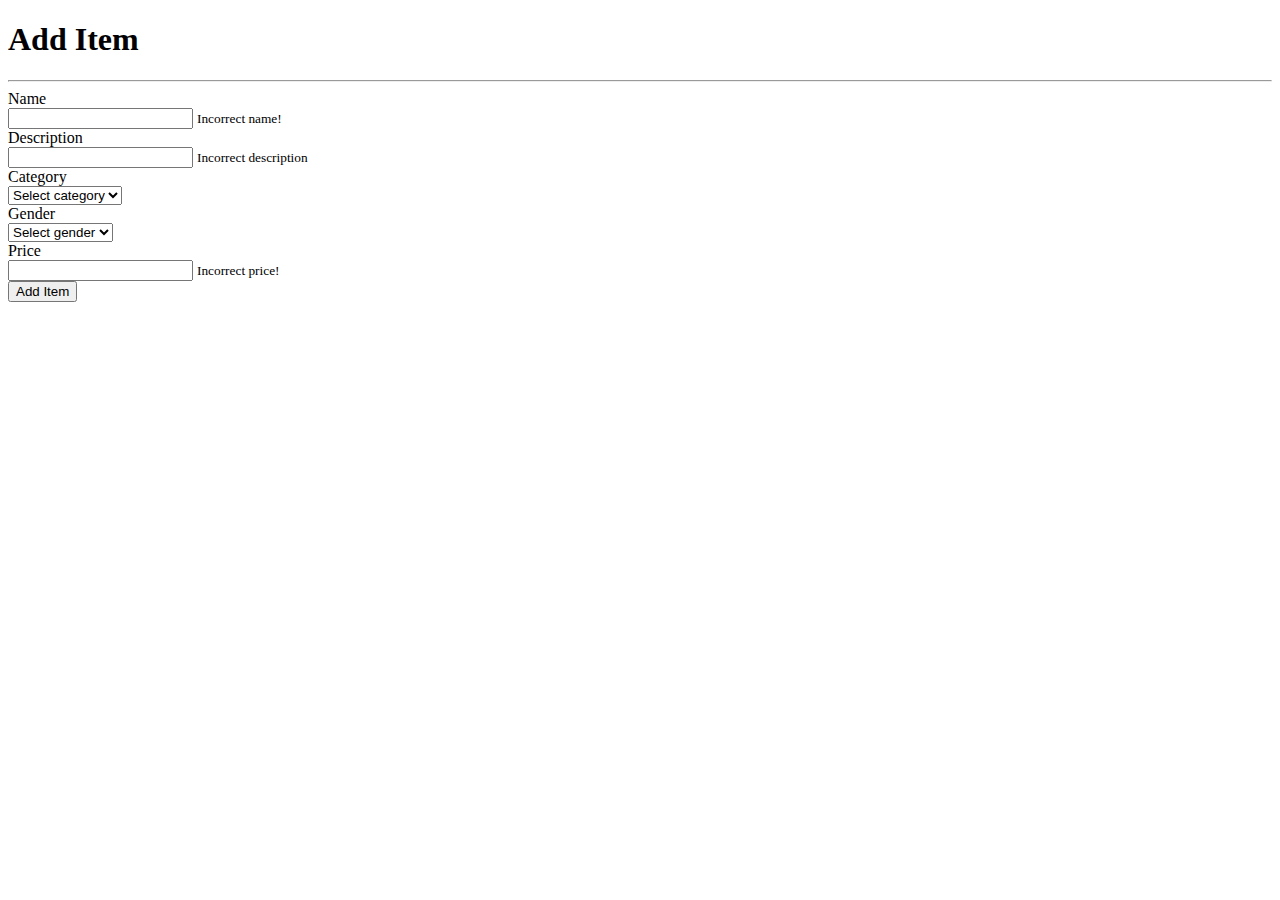
<file: src/main/resources/templates/add-item.html>
<!DOCTYPE html>
<html lang="en" xmlns:th="http://www.thymeleaf.org">
<head>
    <th:block th:include="~{/fragments/head}"></th:block>
</head>
<body>
<header>
    <nav class="navbar navbar-expand-lg navbar-light bg-dark">
        <th:block th:include="~{/fragments/nav}"></th:block>
	</nav>
</header>
<main>
    <h1 class="text-center mt-2"><span class="badge badge-pill badge-dark">Add Item</span></h1>
    <hr class="hr-3"/>
    <form class="mx-auto w-25 bg-dark p-3 rounded text-center"
          th:object ="${itemBindingModel}" th:action="@{/items/add}" method="POST">
        <div class="form-group">
            <div class="text-white label-holder d-flex justify-content-center">
                <label for="name" class="h4 mb-2" >Name</label>
            </div>
            <input type="text" class="form-control" th:field="*{name}" th:errorclass="bg-danger" id="name" name="name" />
            <small th:each="e: ${#fields.errors('name')}" th:text="${e}" class="text-danger">Incorrect name!</small>
        </div>
        <div class="form-group">
            <div class="text-white label-holder d-flex justify-content-center">
                <label for="description" class="h4 mb-2">Description</label>
            </div>
            <input type="text" class="form-control" th:field="*{description}" th:errorclass="bg-danger" id="description" name="description"/>
            <small  th:each="e: ${#fields.errors('description')}" th:text="${e}"  class="text-danger">Incorrect description</small>
        </div>
        <div class="form-group">
            <div class="text-white label-holder d-flex justify-content-center">
                <label for="category" class="h4 mb-2">Category</label>
            </div>
            <select class="browser-default custom-select" id="category" name="category">
                <option value="">Select category</option>
                <option th:each="o : ${T(com.evelin.shop.model.entity.CategoryName).values()}"
                        th:text="${o}" th:value="${o}">Shirt</option>
            </select>
        </div>
        <div class="form-group">
            <div class="text-white label-holder d-flex justify-content-center">
                <label for="gender" class="h4 mb-2">Gender</label>
            </div>
            <select class="browser-default custom-select" id="gender" name="gender" >
                <option value="">Select gender</option>
                <option  th:each="o : ${T(com.evelin.shop.model.entity.Gender).values()}"
                         th:text="${o}" th:value="${o}">Male</option>

            </select>
        </div>
        <div class="form-group">
            <div class="text-white label-holder d-flex justify-content-center">
                <label for="price" class="h4 mb-2">Price</label>
            </div>
            <input type="number" th:field="*{price}" th:errorclass="bg-danger" class="form-control" id="price" name="price"/>
            <small th:each="e: ${#fields.errors('price')}" th:text="${e}"  class="text-danger">Incorrect price!</small>
        </div>
        <div class="button-holder d-flex justify-content-center">
            <button type="submit" class="btn btn-secondary text-white mb-3">Add Item</button>
        </div>
    </form>
</main>
<footer class="footer bg-dark  py-2">

    <th:block th:include="~{/fragments/footer}"></th:block>
</footer>
</body>
</html>
</file>
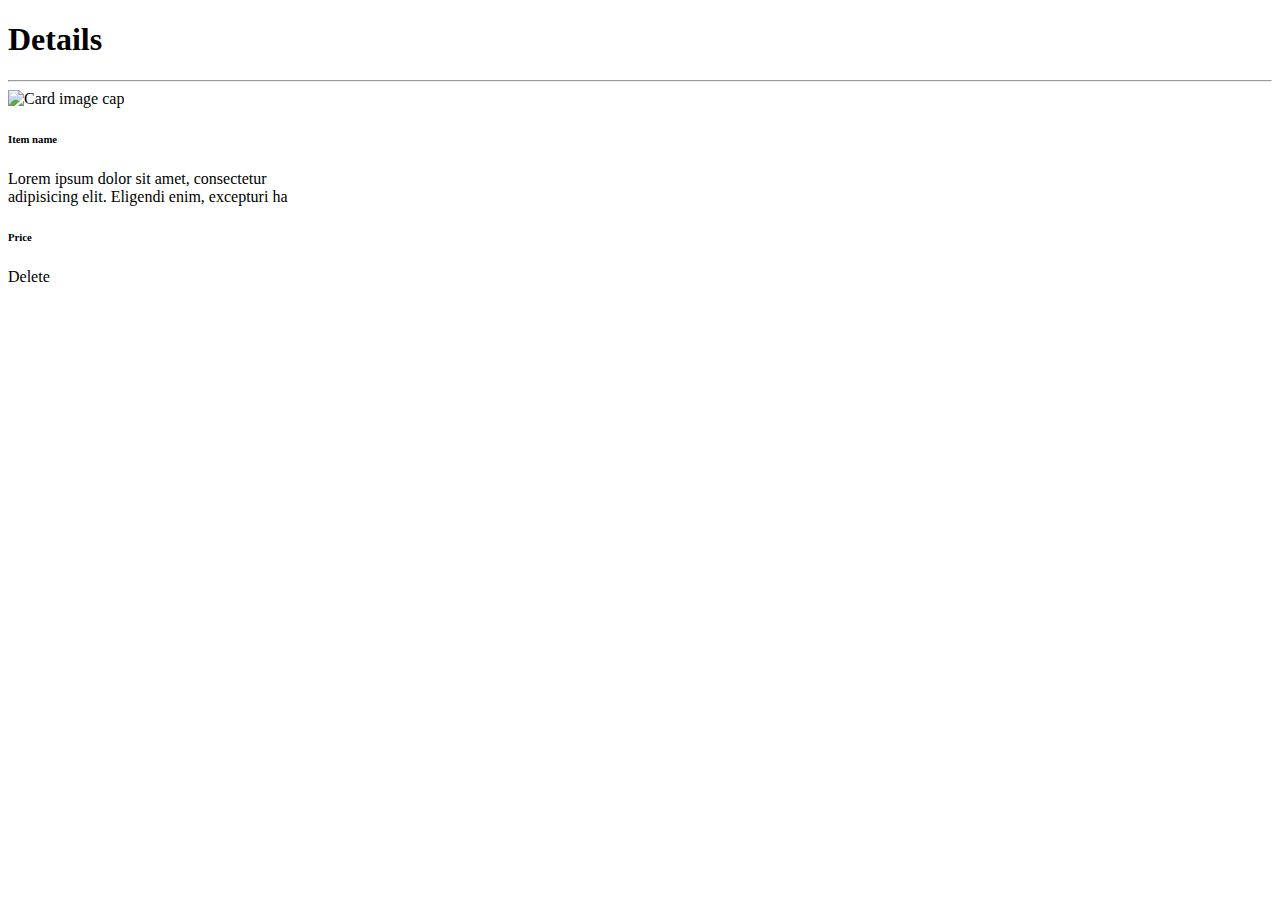
<file: src/main/resources/templates/details-item.html>
<!DOCTYPE html>
<html lang="en" xmlns:th="http://www.thymeleaf.org">
<head>
    <th:block th:include="~{/fragments/head}"></th:block>
</head>
<body>
        <header >
         <nav class="navbar navbar-expand-lg navbar-light bg-dark">
             <th:block th:include="~{/fragments/nav}"></th:block>
		</nav>
        </header>
    <main>
    <h1 class="text-center mt-2"><span class="badge badge-pill badge-dark">Details</span></h1>
    <hr class="my-3"/>
    <div class="container-fluid bg-dark w-25 m-auto ">
        <div class="row justify-content-center ">
            <div th:object="${item}" class="card" style="width: 18rem;">
                <img class="card-img-top" th:src="*{imgUrl}" alt="Card image cap">
                <div class="card-body bg-gray align-content-center text-center">
                    <h6 th:text="*{name}">Item name</h6>
                    <p class="card-text" th:text="*{description}">Lorem ipsum dolor sit amet, consectetur adipisicing elit. Eligendi enim, excepturi ha </p>
                    <h6 th:text="*{price}">Price</h6>
                    <a th:href = "@{/items/delete/{id}(id=*{id})}" class="btn btn-danger" >Delete</a>
                </div>
            </div>
        </div>
    </div>
</main>
    <footer class="footer bg-dark  py-2">
        <th:block th:include="~{/fragments/footer}"></th:block>
	</footer>
</body>
</html>
</file>
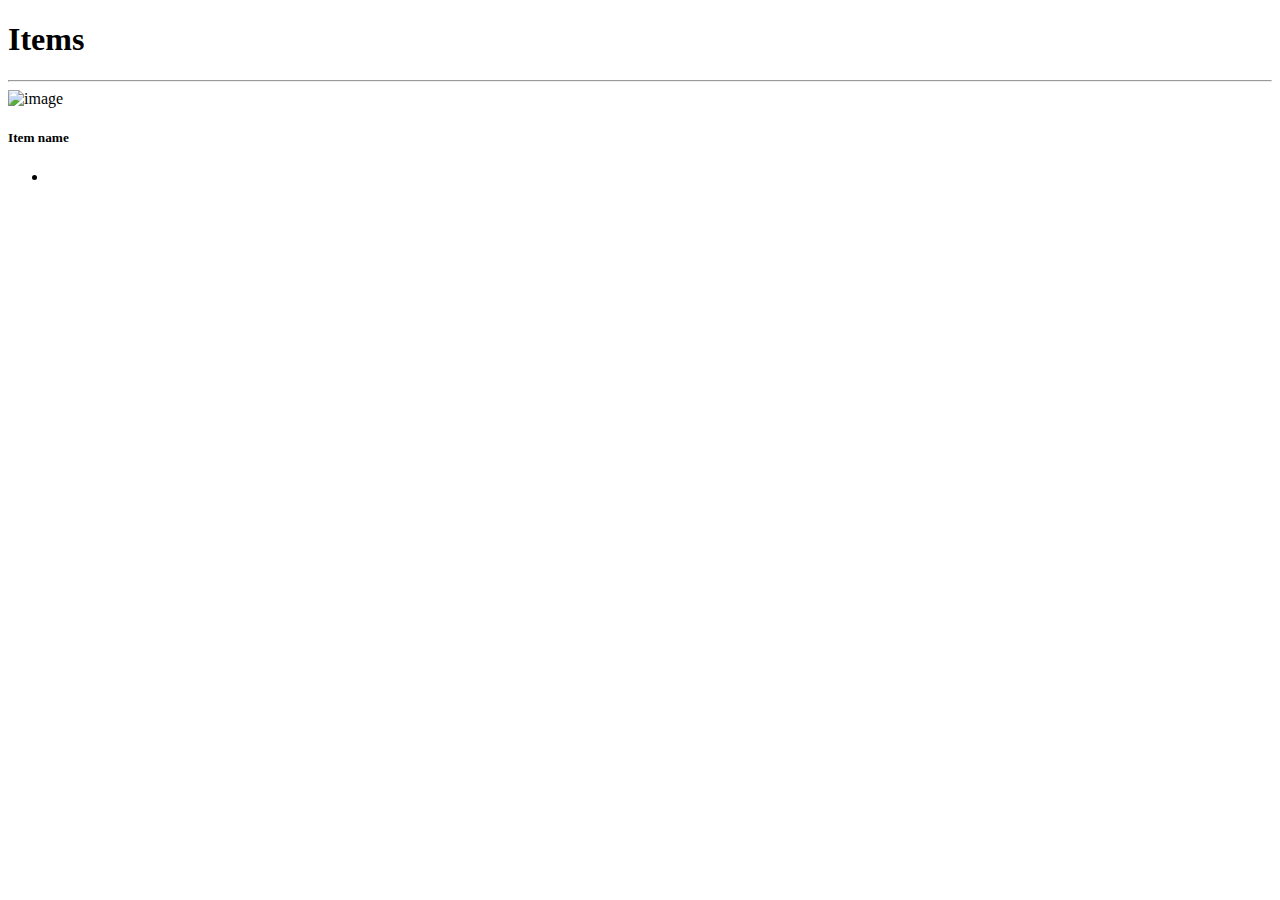
<file: src/main/resources/templates/home.html>
<!DOCTYPE html>
<html lang="en" xmlns:th="http://www.thymeleaf.org">
<head>
   <th:block th:include="~{/fragments/head}"></th:block>
</head>
<body>
<header>
    <nav class="navbar navbar-expand-lg navbar-light bg-dark">
        <th:block th:include="~{/fragments/nav}"></th:block>
    </nav>
</header>
<main>
    <h1 class="text-center mt-2"><span class="badge badge-pill badge-dark">Items</span></h1>
    <h1 class="text-center mt-2"><span class="badge badge-pill badge-dark" th:text="|Total count of items: ${items.size()}|"></span></h1>
    <hr class="hr-3"/>
    <div class="container-fluid">
        <div class="offers row mx-auto d-flex flex-row justify-content-center">
            <div th:each="item : ${items}" th:object="${item}" class="offer card col-sm-6 col-md-3  col-lg-2 m-1 p-0">
                <a th:href="@{/items/details/(id = *{id})}">
                    <div class="card-img-top-wrapper">
                        <img class="card-img-top" th:src="*{imgUrl}" alt="image">
                    </div>
                    <div class="card-body pb-1">
                        <h5 class="card-title text-center" th:text="|Item name - *{name}|">Item name</h5>
                    </div>
                    <ul class="offer-details list-group list-group-flush">
                        <li class="list-group-item">
                            <div class="card-text text-center"><span th:text="*{price}"></span></div>
                        </li>
                    </ul>
                </a>
            </div>
        </div>
    </div>
</main>
<footer class="footer bg-dark  py-2">
    <th:block th:include="~{/fragments/footer}"></th:block>
</footer>
</body>
</html>
</file>
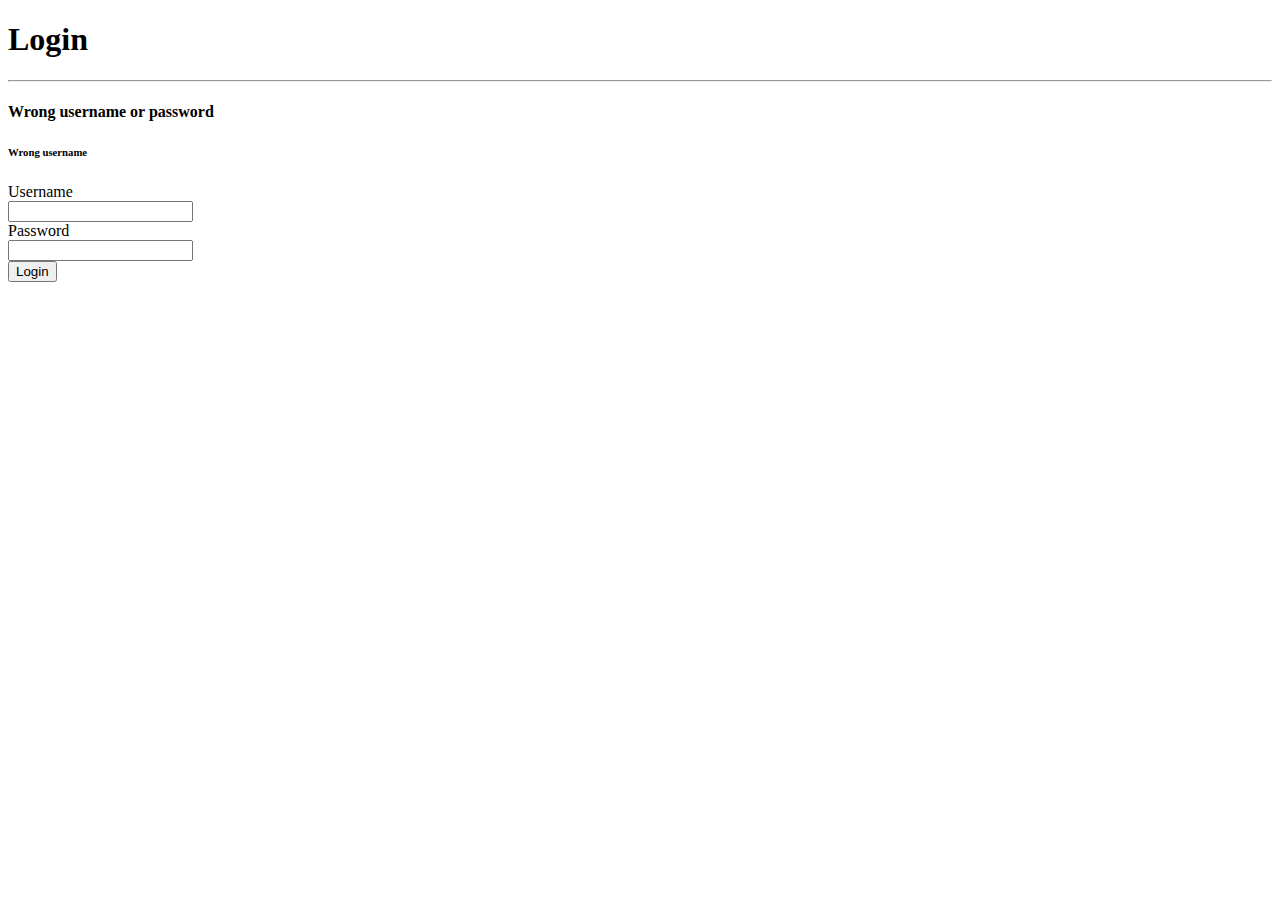
<file: src/main/resources/templates/login.html>
<!DOCTYPE html>
<html lang="en" xmlns:th="http://www.thymeleaf.org">
<head>
    <th:block th:include="~{/fragments/head}"></th:block>
</head>
<body>
   <header>
      <nav class="navbar bg-dark navbar-expand-lg navbar-background bg-dark ">
          <th:block th:include="~{/fragments/nav}"></th:block>
    </nav>
   </header>
    <main >
        <h1 class="text-center mt-2"><span class="badge badge-pill badge-dark" >Login</span></h1>
        <hr class="hr-3"/>
        <form  th:object= "${userLoginBindingModel}" class="mx-auto w-25 bg-dark bg-gray p-3 rounded" th:action="@{/users/login}" method="POST">
            <h4 th:if= "${notFound}" class="text-center bg-dark text-danger">Wrong username or password</h4>
			<h6 th:each="e: ${#fields.errors()}" th:text="${e}" class="text-center bg-dark text-danger">Wrong username</h6>
			<h6 class="text-center bg-dark text-danger"></h6>
            <div class="form-group">
                <div class="label-holder text-white d-flex justify-content-center">
                    <label for="username" class="h3 mb-2">Username</label>
                </div>
                <input th:field = "*{username}" th:errorclass="bg-danger" type="text" class="form-control" id="username" name="username"/>
            </div>
            <div class="form-group">
                <div class="label-holder text-white d-flex justify-content-center">
                    <label for="password" class="h3 mb-2">Password</label>
                </div>
                <input  h:field = "*{password}" th:errorclass="bg-danger" type="password" class="form-control"
                       id="password" name="password" />
            </div>
            <div class="button-holder d-flex justify-content-center">
                <button type="submit" class="btn btn-secondary text-white mb-3">Login</button>
            </div>
        </form>
    </main>
	<footer class="footer bg-dark  py-2">
        <th:block th:include="~{/fragments/footer}"></th:block>
	</footer>
</body>
</html>
</file>
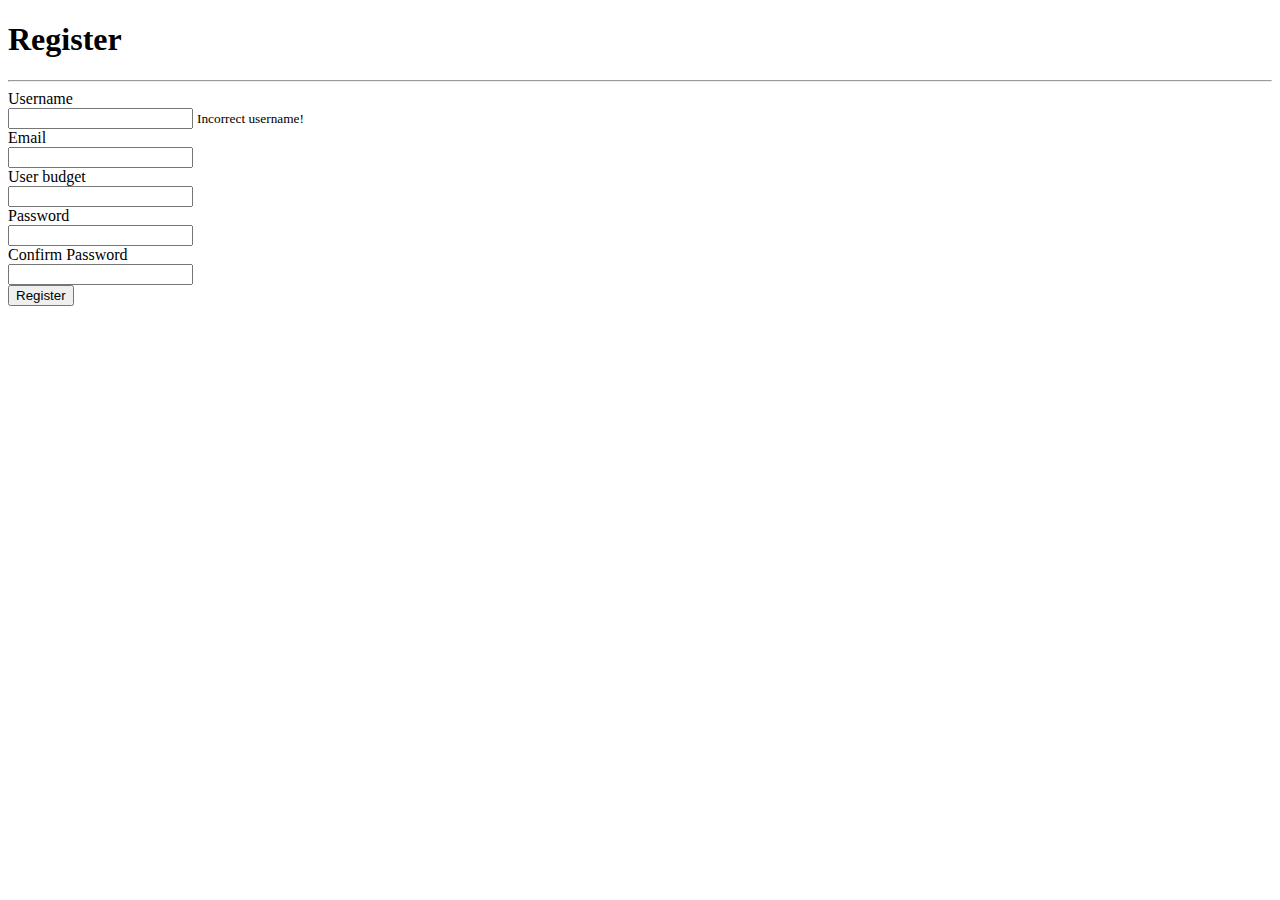
<file: src/main/resources/templates/register.html>
<!DOCTYPE html>
<html lang="en" xmlns:th="http://www.thymeleaf.org">

	<head>
        <th:block th:include="~{/fragments/head}"></th:block>
    </head>

<body>
<header>
      <nav class="navbar bg-dark navbar-expand-lg navbar-background bg-dark ">
          <th:block th:include="~{/fragments/nav}"></th:block>
    </nav>
</header>
<main>
    <h1 class="text-center mt-2"><span class="badge badge-pill badge-dark">Register</span></h1>
    <hr class="hr-3"/>
    <form class="mx-auto mb-5 text-center w-25 bg-dark p-3 rounded"
         th:object="${userRegisterBindingModel}" th:action="@{/users/register}" method="POST">
        <div class="form-group">
            <div class="label-holder textCol d-flex justify-content-center">
                <label for="username" class="h4 mb-2 text-white">Username</label>
            </div>
            <input th:field = "*{username}" th:errorclass="bg-danger" type="text" class="form-control" id="username" name="username"/>
            <small th:each="e: ${#fields.errors('username')}" th:text="${e}" class="text-danger">Incorrect username!</small>
        </div>
        <div class="form-group">
            <div class="label-holder text-white textCol d-flex justify-content-center">
                <label for="email" class="h4 mb-2">Email</label>
            </div>
            <input th:field = "*{email}" th:errorclass="bg-danger" type="email" class="form-control" id="email" name="email"/>
            <small th:each="e: ${#fields.errors('email')}" th:text="${e}"class="text-danger"></small>
        </div>
        <div class="form-group">
            <div class="label-holder text-white textCol d-flex justify-content-center">
                <label for="budget" class="h4 mb-2">User budget</label>
            </div>
            <input th:field = "*{budget}" th:errorclass="bg-danger" type="number"  class="form-control" id="budget" name="budget" />
			<small th:each="e: ${#fields.errors('budget')}" th:text="${e}" class="text-danger"></small>

        </div>
        <div class="form-group">
            <div class="label-holder text-white textCol d-flex justify-content-center">
                <label for="password" class="h4 mb-2">Password</label>
            </div>
            <input  th:field = "*{password}" th:errorclass="bg-danger" type="password" class="form-control" id="password" name="password" />
            <small th:each="e: ${#fields.errors('password')}" th:text="${e}" class="text-danger"></small>
        </div>
        <div class="form-group">
            <div class="label-holder text-white textCol d-flex justify-content-center">
                <label for="confirmPassword" class="h4 mb-2">Confirm Password</label>
            </div>
            <input type="password" class="form-control" id="confirmPassword" name="confirmPassword"/>
  
        </div>
        <div class="button-holder d-flex justify-content-center">
            <button type="submit" class="btn btn-secondary text-white mb-3" value="Register"\>Register</button>
        </div>
    </form>
</main>
	<footer class="footer bg-dark  py-2">
        <th:block th:include="~{/fragments/footer}"></th:block>
	</footer>
</body>
</html>
</file>
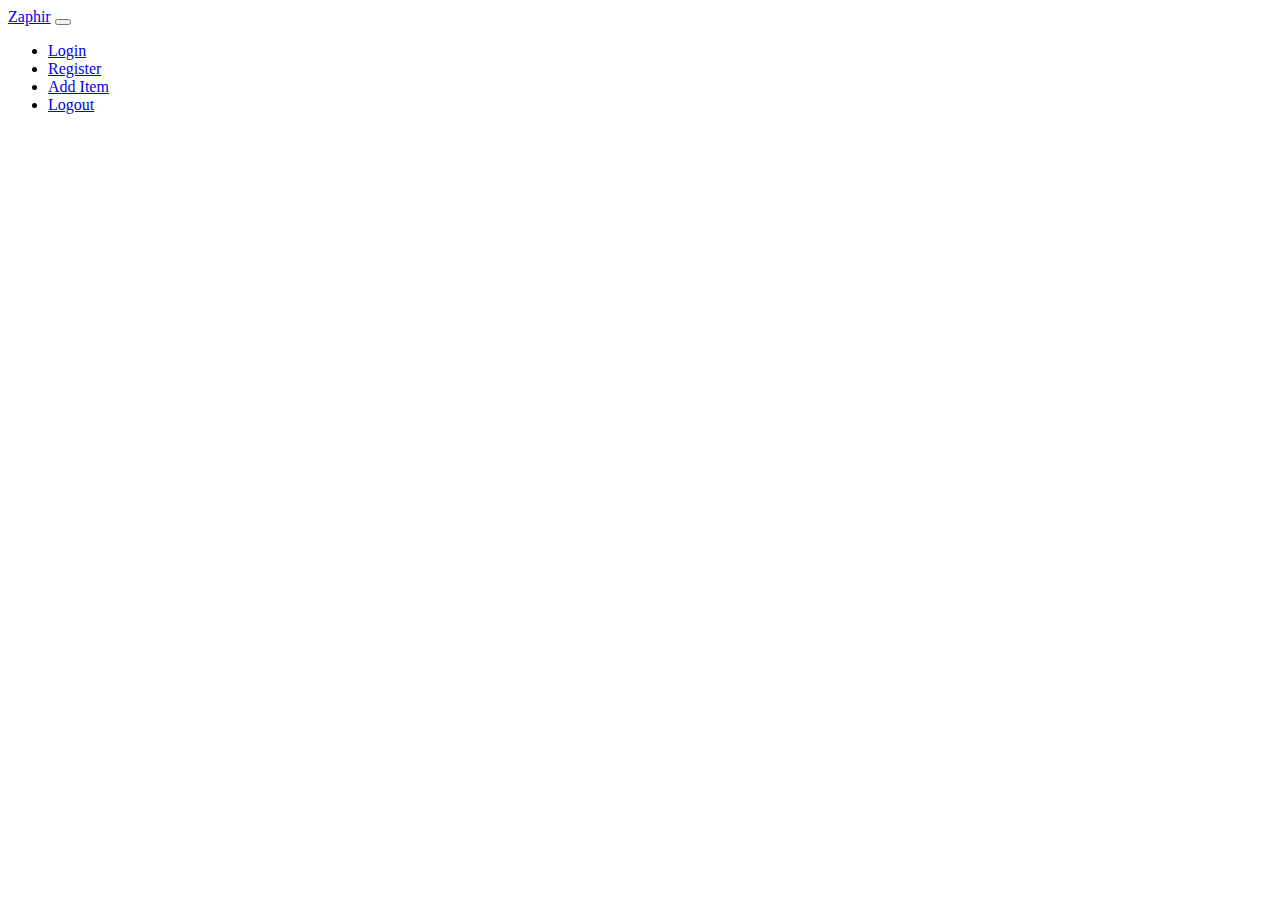
<file: src/main/resources/templates/fragments/nav.html>
<!DOCTYPE html>
<html lang="en" xmlns:th="http://www.thymeleaf.org">
<th:block>
    <a class="nav-link text-white active h5" href="/">Zaphir</a>
    <button class="navbar-toggler" type="button" data-toggle="collapse" data-target="#navbarNav"
            aria-controls="navbarNav" aria-expanded="false" aria-label="Toggle navigation">
        <span class="navbar-toggler-icon"></span>
    </button>
    <div class="collapse navbar-collapse d-flex justify-content-end" id="navbarNav">
        <ul class="navbar-nav row">
            <th:block th:if="${session.isEmpty()}">
                <li class="nav-item col-md-4">
                    <a class="nav-link text-white active h6" href="/users/login">Login</a>
                </li>
                <li class="nav-item col-md-4">
                    <a class="nav-link text-white active h6" href="/users/register">Register</a>
                </li>
            </th:block>
            <th:block th:unless="${session.isEmpty()}">
                <li class="col-md-4">
                    <a class="nav-link text-white active h6" href="/items/add">Add Item</a>
                </li>
                <li class="col-md-4">
                    <a class="nav-link text-white active h6" href="/users/logout">Logout</a>
                </li>
            </th:block>
        </ul>
    </div>
</th:block>
</file>
